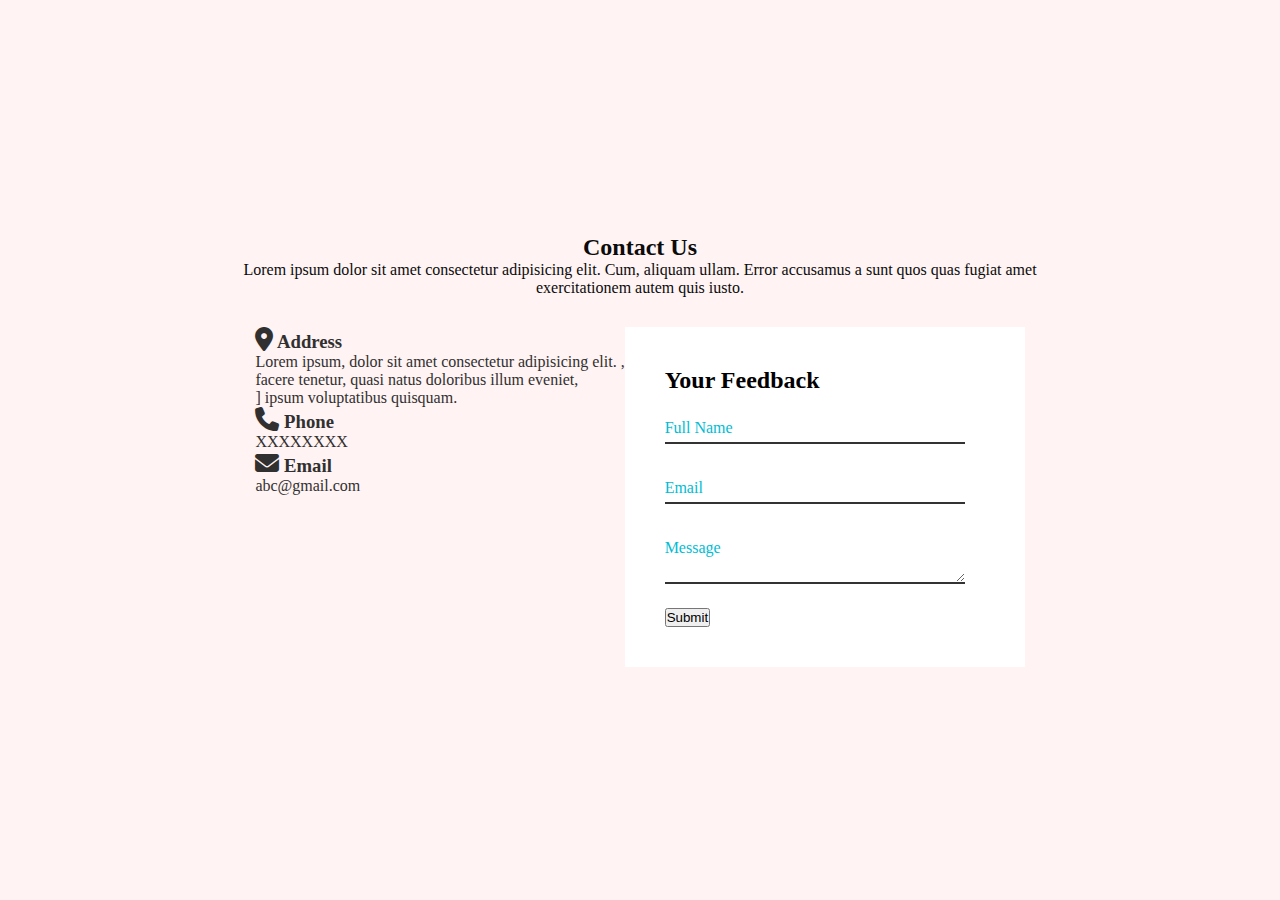
<file: contact.html>
<!DOCTYPE html>
<html lang="en">
<head>
    <meta charset="UTF-8">
    <meta name="viewport" content="width=device-width, initial-scale=1.0">
    <title>Contact Us</title>
    <link rel="stylesheet" href="contact.css"> <!-- Corrected the link to the CSS file -->
    <link rel="stylesheet" href="https://cdn.jsdelivr.net/npm/@fortawesome/fontawesome-free@6.4.2/css/all.min.css">
</head>
<body>
    <section class="contact">
        <div class="content">
            <h2>Contact Us</h2>
            <p>Lorem ipsum dolor sit amet consectetur adipisicing elit. Cum, aliquam ullam. Error accusamus a sunt quos quas fugiat amet exercitationem autem quis iusto.</p>
        </div>
    
        <div class="container">
            <div class="contactInfo">
                <div class="box">
                    <h3> <i style='font-size:24px' class='fas'>&#xf3c5;</i> Address</h3>
                    <p>Lorem ipsum, dolor sit amet consectetur adipisicing elit. ,<br> facere tenetur, quasi natus doloribus illum eveniet, <br>] ipsum voluptatibus quisquam.</p>
                </div>
                <div class="box">
                    <h3> <i style="font-size:24px" class="fa">&#xf095;</i>
                         Phone</h3>
                    <p>XXXXXXXX</p>
                </div>
                <div class="box">
                    <h3>  <i style="font-size:24px" class="fa">&#xf0e0;</i> Email </h3>
                    <p>abc@gmail.com</p>
                </div>
            </div>
            <div class="contactForm" action="contact.php" method="post">
                <form>
                    <h2>Your Feedback</h2>
                    <div class="inputBox">
                        <input type="text" name="Full Name" required="required">
                        <span>Full Name</span>
                    </div>
                    <div class="inputBox">
                        <input type="text" name="Email" required="required">
                        <span>Email</span>
                    </div>
                    <div class="inputBox">
                        <textarea name="Message" required="required"></textarea> <!-- Corrected the textarea -->
                        <span>Message</span>
                    </div>
                    <div class="inputBox">
                        <button type="submit">Submit</button>
                    </div>
                </form>
            </div>
        </div>
    </section> 
</body>
</html>
</file>
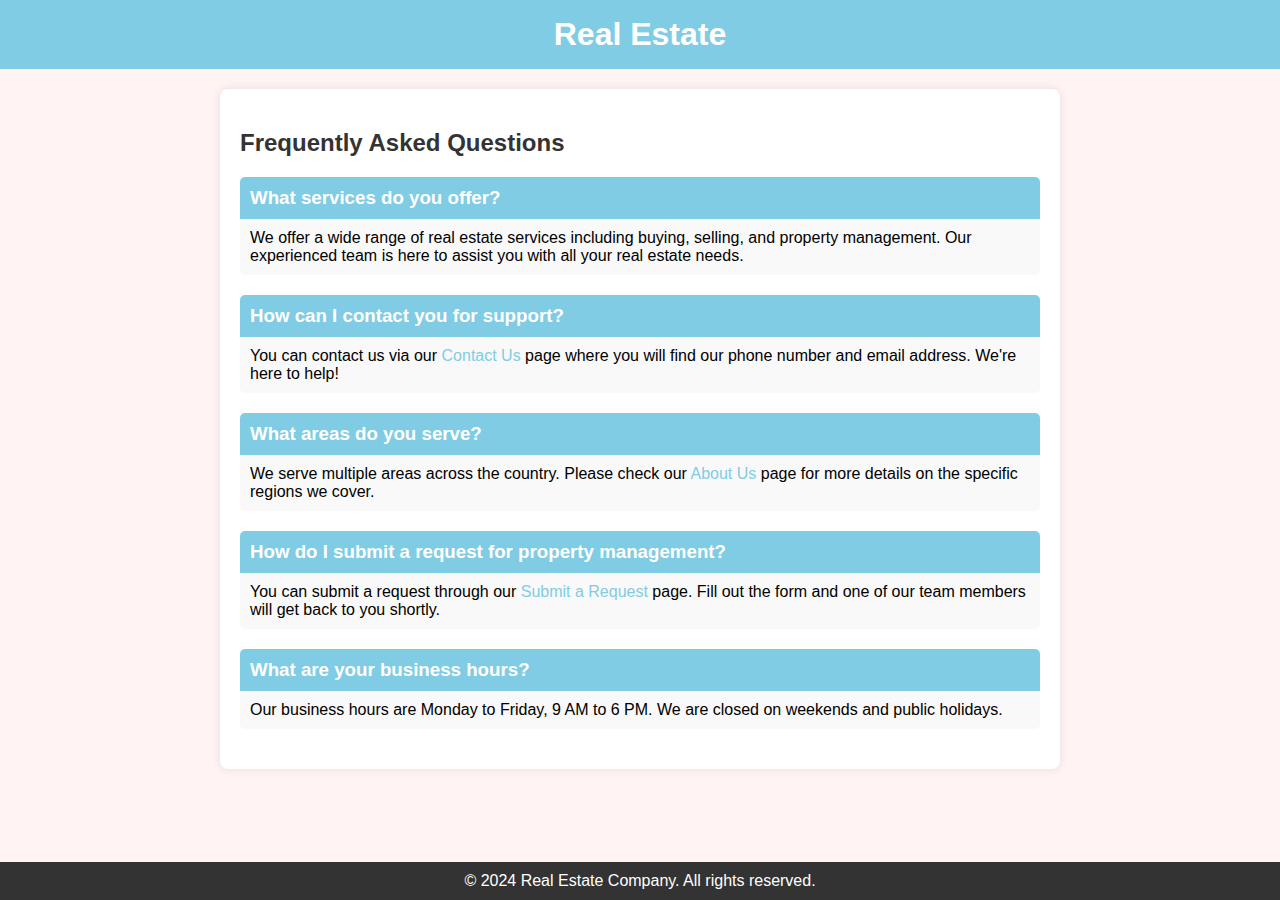
<file: faq.html>
<!DOCTYPE html>
<html lang="en">
<head>
    <meta charset="UTF-8">
    <meta name="viewport" content="width=device-width, initial-scale=1.0">
    <title>FAQs - Real Estate </title>
    <link rel="stylesheet" href="faq.css">
</head>
<body>
    <header>
        <h1>Real Estate </h1>
    </header>


    <section class="content">
        <h2>Frequently Asked Questions</h2>
        <div class="faq">
            <h3>What services do you offer?</h3>
            <p>We offer a wide range of real estate services including buying, selling, and property management. Our experienced team is here to assist you with all your real estate needs.</p>
        </div>
        <div class="faq">
            <h3>How can I contact you for support?</h3>
            <p>You can contact us via our <a href="contact.html">Contact Us</a> page where you will find our phone number and email address. We're here to help!</p>
        </div>
        <div class="faq">
            <h3>What areas do you serve?</h3>
            <p>We serve multiple areas across the country. Please check our <a href="about.html">About Us</a> page for more details on the specific regions we cover.</p>
        </div>
        <div class="faq">
            <h3>How do I submit a request for property management?</h3>
            <p>You can submit a request through our <a href="submit.html">Submit a Request</a> page. Fill out the form and one of our team members will get back to you shortly.</p>
        </div>
        <div class="faq">
            <h3>What are your business hours?</h3>
            <p>Our business hours are Monday to Friday, 9 AM to 6 PM. We are closed on weekends and public holidays.</p>
        </div>
    </section>

    <footer>
        <p>&copy; 2024 Real Estate Company. All rights reserved.</p>
    </footer>
</body>
</html>
</file>
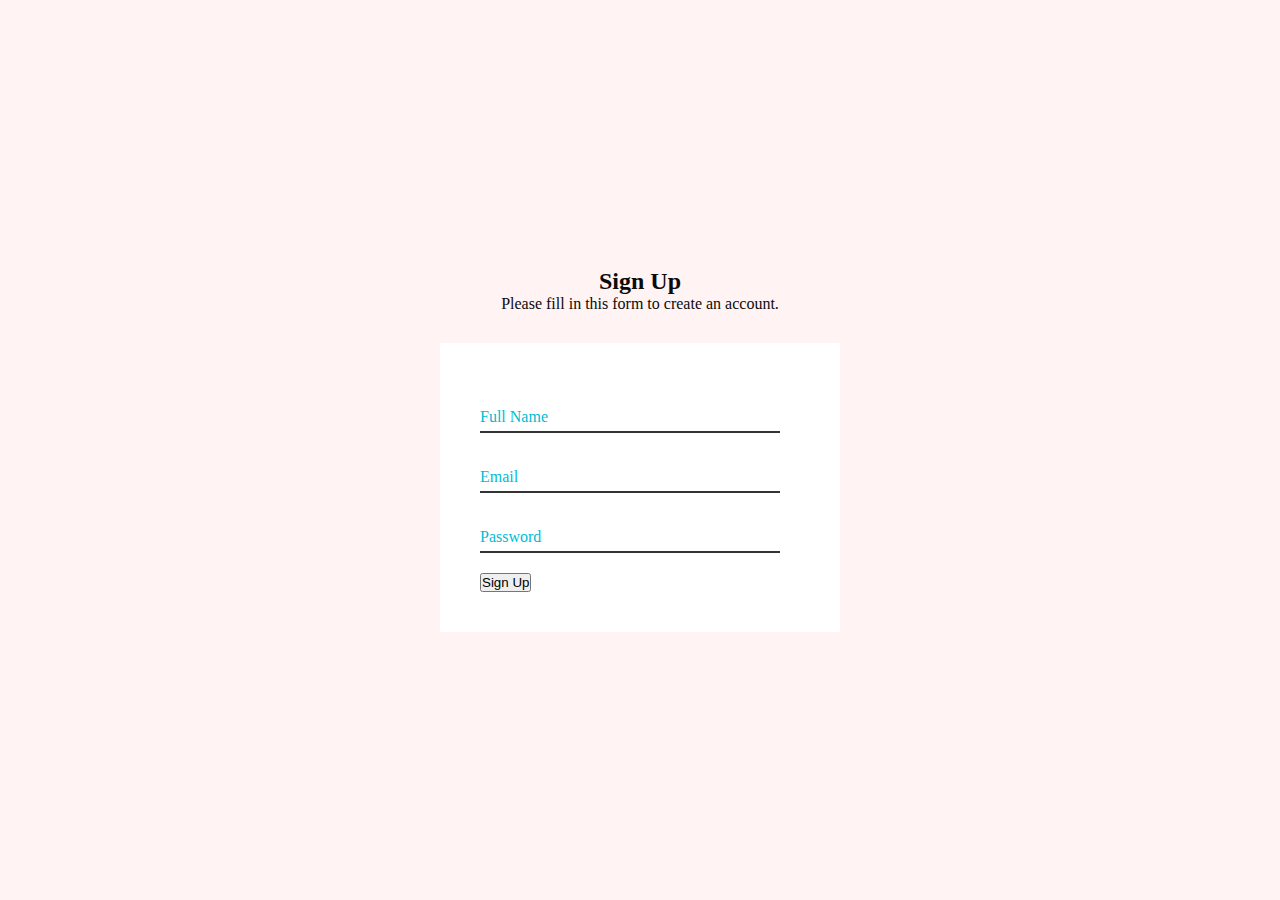
<file: sign_up.html>
<!DOCTYPE html>
<html lang="en">
<head>
    <meta charset="UTF-8">
    <meta name="viewport" content="width=device-width, initial-scale=1.0">
    <title>Sign Up</title>
    <link rel="stylesheet" href="contact.css">
</head>
<body>
    <section class="contact">
        <div class="content">
            <h2>Sign Up</h2>
            <p>Please fill in this form to create an account.</p>
        </div>
    
        <div class="container">
            <div class="contactForm">
                <form action="sign_up.php" method="post">
                    <div class="inputBox">
                        <input type="text" name="fullname" required="required">
                        <span>Full Name</span>
                    </div>
                    <div class="inputBox">
                        <input type="email" name="email" required="required">
                        <span>Email</span>
                    </div>
                    <div class="inputBox">
                        <input type="password" name="password" required="required">
                        <span>Password</span>
                    </div>
                    <div class="inputBox">
                        <button type="submit">Sign Up</button>
                    </div>
                </form>
            </div>
        </div>
    </section> 
</body>
</html>
</file>
<file: contact.css>
/* contact.css */

* {
    margin: 0;
    padding: 0;
    box-sizing: border-box;
}

.contact {
    position: relative;
    min-height: 100vh;
    display: flex;
    justify-content: center;
    align-items: center;
    flex-direction: column;
    background-size: cover;
    overflow: hidden; 
    color: #0b0b0b; 
    font-weight: 500;
    background-color: #fff3f3; 
}

.content {
    max-width: 800px;
    text-align: center;
    z-index: 1; 
    position: relative;
    align-items: center; 
    display: flex; 
    flex-direction: column; 
}

.container {
    width: 100%;
    max-width: 800px; 
    margin-top: 30px;
    z-index: 1; 
    color: #313030; 
    display: flex;
    justify-content: center;
    align-items: flex-start; 
}

.contactForm {
    width: 50%; 
    padding: 40px;
    background: #fff;
    color: #000; 
}

.contactForm .inputBox {
    position: relative;
    width: 100%;
    margin-top: 10px;
}

.contactForm .inputBox input,
.contactForm .inputBox textarea {
    width: calc(100% - 20px); 
    padding: 5px 0;
    font-size: 16px;
    margin: 10px 0;
    border: none;
    border-bottom: 2px solid #333;
    outline: none;
}

.contactForm .inputBox input[type="submit"] {
    background-color: #f0d0ea;
    color: #333;
    border: 2px solid #333;
    cursor: pointer;
    transition: background-color 0.3s, color 0.3s;
}

.contactForm .inputBox input[type="submit"]:hover {
    background-color: #333;
    color: #fff;
}

.contactForm .inputBox span {
    position: absolute;
    left: 0;
    padding: 5px 0;
    font-size: 16px;
    margin: 10px 0;
    pointer-events: none;
    transition: 0.5s;
    color: #00bcd4;
}

.contactForm .inputBox input:focus ~ span,
.contactForm .inputBox input:valid ~ span,
.contactForm .inputBox textarea:focus ~ span,
.contactForm .inputBox textarea:valid ~ span {
    color: #636363;
    font-size: 12px;
    transform: translateY(-20px);
}

.contactForm .inputBox input[type="submit"] {
    width: 100px;
    background: #00bcd4;
    color: #fff;
    border: none;
    cursor: pointer;
    padding: 10px;
    font-size: 18px;
}
</file>
<file: faq.css>
/* styles.css */

body {
    font-family: Arial, sans-serif;
    margin: 0;
    padding: 0;
    background-color: #fff3f3;
}

header {
    background-color: rgb(128, 204, 229);
    color: white;
    text-align: center;
    padding: 1em 0;
}

h1 {
    margin: 0;
}


.content {
    padding: 20px;
    max-width: 800px;
    margin: 20px auto;
    background-color: white;
    border-radius: 8px;
    box-shadow: 0 0 10px rgba(0, 0, 0, 0.1);
}

h2 {
    color: #333;
}

.faq {
    margin-bottom: 20px;
}

.faq h3 {
    background-color: rgb(128, 204, 229);
    color: white;
    padding: 10px;
    margin: 0;
    border-radius: 5px 5px 0 0;
}

.faq p {
    padding: 10px;
    margin: 0;
    background-color: #f9f9f9;
    border-radius: 0 0 5px 5px;
}

a {
    color: rgb(128, 204, 229);
    text-decoration: none;
}

a:hover {
    text-decoration: underline;
}

footer {
    background-color: #333;
    color: white;
    text-align: center;
    padding: 10px 0;
    position: absolute;
    bottom: 0;
    width: 100%;
}

footer p {
    margin: 0;
}
</file>
